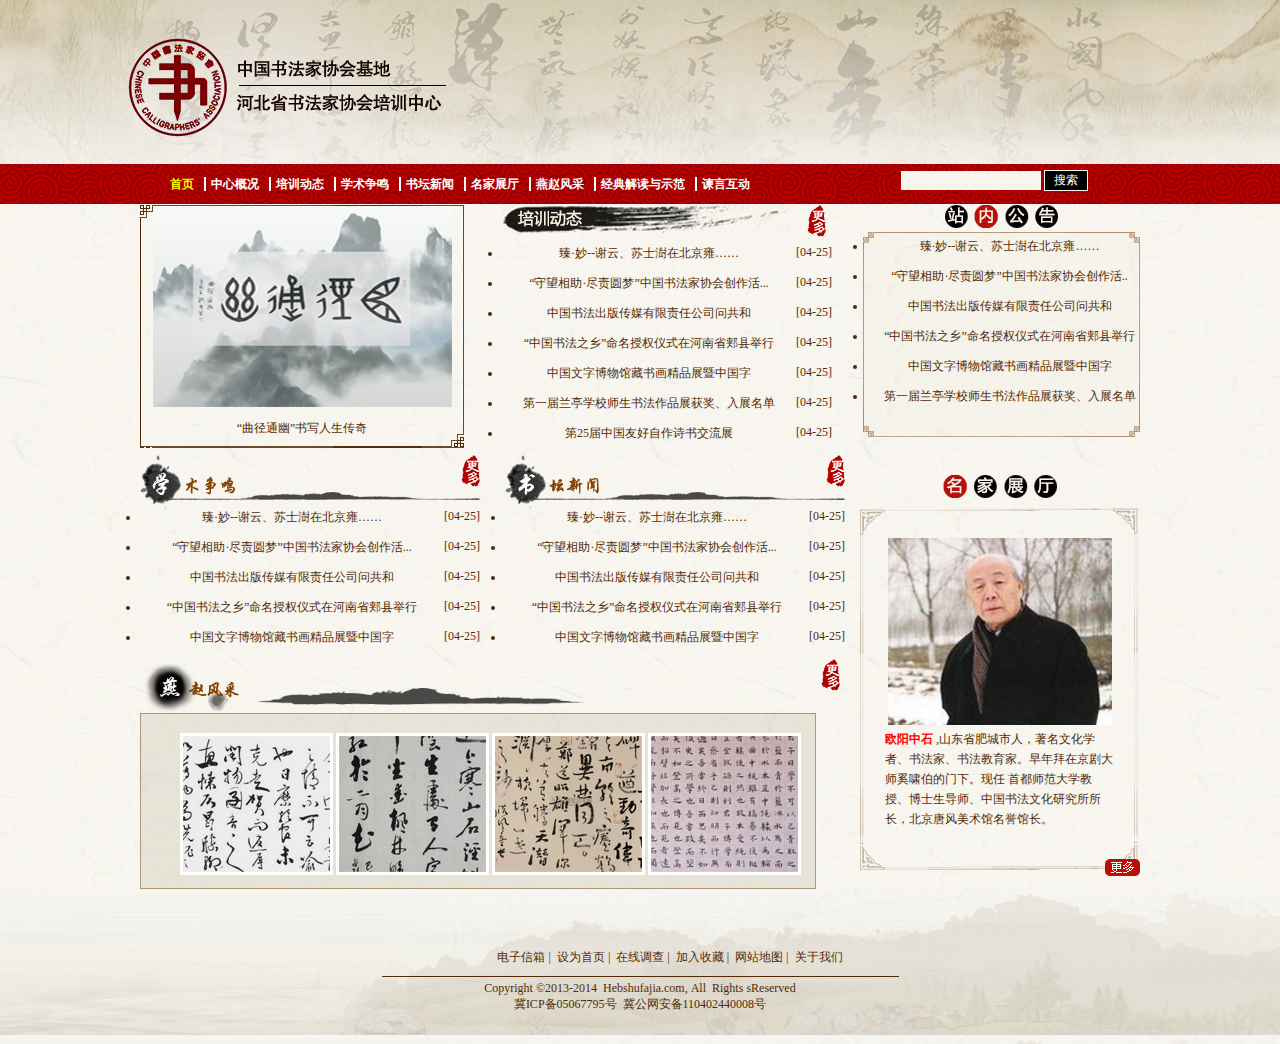
<file: index.html>
<!DOCTYPE html>
<html>
<head>
	<meta charset="utf-8">
	<link rel="stylesheet" type="text/css" href="style.css">
	<title>网站首页</title>
</head>
<body>
	<!--页头部分-->
	<div id="header">
		<!--logo图片-->
		<div id="banner">
			<img src="images/logo.png" id="logo">
		</div>
		<!--导航栏和搜索框-->
		<div id="nav">
			<div class="nav_body">
				<!--导航栏-->
				<div class="nav_content">
					<li class="cli"><a href="#" id="nav_index">首页</a></li>
					<li class="cli"><a href="#" class="thr">中心概况</a></li>
					<li class="cli"><a href="#" class="thr">培训动态</a></li>
					<li class="cli"><a href="#" class="thr">学术争鸣</a></li>
					<li class="cli"><a href="#" class="thr">书坛新闻</a></li>
					<li class="cli"><a href="#" class="thr">名家展厅</a></li>
					<li class="cli"><a href="#" class="thr">燕赵风采</a></li>
					<li class="cli"><a href="#" class="thr">经典解读与示范</a></li>
					<li class="cli"><a href="#" class="thr">谏言互动</a></li>
				</div>
				<!--搜索框-->
				<div class="nav_search">
					<input type="text" name="search" id="search1">
					<input type="button" name="search" value="搜索" id="search2">
				</div>
			</div>
		</div>
	</div>
	<!--页面主体部分-->
	<div id="zhuti">
	  <div id="content-top">
	    <div class="news_pic">
	      <div class="news_image">
	        <img src="images/news.jpg"/>
	      </div>
	      <div class="news_text">“曲径通幽”书写人生传奇</div>
	      </div>
	    <div class="news_list">
	      <div class="peixundongtai">
	        <span class="more"><a href="#"><img src="images/more.png"/></a></span>
	      </div>
	      <ul>
	        <li><a href="#">臻·妙--谢云、苏士澍在北京雍……</a><span class="date">[04-25]</span></li>
	        <li><a href="#">“守望相助·尽责圆梦”中国书法家协会创作活...</a><span class="date">[04-25]</span></li>
	        <li><a href="#">中国书法出版传媒有限责任公司问共和</a><span class="date">[04-25]</span></li>
	        <li><a href="#">“中国书法之乡”命名授权仪式在河南省郏县举行</a><span class="date">[04-25]</span></li>
	        <li><a href="#">中国文字博物馆藏书画精品展暨中国字</a><span class="date">[04-25]</span></li>
	        <li><a href="#">第一届兰亭学校师生书法作品展获奖、入展名单</a><span class="date">[04-25]</span></li>
	        <li><a href="#">第25届中国友好自作诗书交流展</a><span class="date">[04-25]</span></li>
	      </ul>
	    </div>
	    <div class="news_announce">
	      <img src="images/board.png"/>
	      <ul>
	        <li><a href="#">臻·妙--谢云、苏士澍在北京雍……</a></li>
	        <li><a href="#">“守望相助·尽责圆梦”中国书法家协会创作活..</a></li>
	        <li><a href="#">中国书法出版传媒有限责任公司问共和</a></li>
	        <li><a href="#">“中国书法之乡”命名授权仪式在河南省郏县举行</a></li>
	        <li><a href="#">中国文字博物馆藏书画精品展暨中国字</a></li>
	        <li><a href="#">第一届兰亭学校师生书法作品展获奖、入展名单</a></li>
	      </ul>
	        </div>
	      </div>
	      <div id="content_bottom_left">
	        <div id="academic">
	          <div class="academic_image">
	            <span class="more"><a href="#"><img src="images/more.png"/></a></span>
	          </div>
	          <ul>
	            <li><a href="#">臻·妙--谢云、苏士澍在北京雍……</a><span class="date">[04-25]</span></li>
	            <li><a href="#">“守望相助·尽责圆梦”中国书法家协会创作活...</a><span class="date">[04-25]</span></li>
	            <li><a href="#">中国书法出版传媒有限责任公司问共和</a><span class="date">[04-25]</span></li>
	            <li><a href="#">“中国书法之乡”命名授权仪式在河南省郏县举行</a><span class="date">[04-25]</span></li>
	            <li><a href="#">中国文字博物馆藏书画精品展暨中国字</a><span class="date">[04-25]</span></li>
	          </ul>
	        </div>
	      <div id="book_news">
	        <div class="book_news_image">
	          <span class="more"><a href="#"><img src="images/more.png"/></a></span>
	        </div>
	        <ul>
	         <li><a href="#">臻·妙--谢云、苏士澍在北京雍……</a><span class="date">[04-25]</span></li>
	         <li><a href="#">“守望相助·尽责圆梦”中国书法家协会创作活...</a><span class="date">[04-25]</span></li>
	         <li><a href="#">中国书法出版传媒有限责任公司问共和</a><span class="date">[04-25]</span></li>
	         <li><a href="#">“中国书法之乡”命名授权仪式在河南省郏县举行</a><span class="date">[04-25]</span></li>
	         <li><a href="#">中国文字博物馆藏书画精品展暨中国字</a><span class="date">[04-25]</span></li>
	        </ul>
	      </div>
	      <div id="fengcai">
	        <div class="fengcai_image">
	          <span class="more"><a href="#"><img src="images/more.png"/></a></span>
	        </div>
	        <div class="fourpictures">
	          <a href="#"><img src="images/fengcai1.jpg"/></a>
	          <a href="#"><img src="images/fengcai2.jpg"/></a>
	          <a href="#"><img src="images/fengcai3.jpg"/></a>
	          <a href="#"><img src="images/fengcai4.jpg"/></a>
	        </div>
	      </div>
	    </div>
	    <div id="content_bottom_right">
	      <div class="mingjiazhanting"><img src="images/show.png"/></div>
	        <div class="mingjia">
	          <img src="images/mingjia.jpg"/>
	          <p>
	            <span class="person">欧阳中石</span>
	            ,山东省肥城市人，著名文化学者、书法家、书法教育家。早年拜在京剧大师奚啸伯的门下。现任 首都师范大学教授、博士生导师、中国书法文化研究所所长，北京唐风美术馆名誉馆长。
	          </p>
	          <span class="view"><a href="#"><img src="images/view.png"/></a></span>
	        </div>
	   </div>
	</div>
	    <!--页脚部分-->
	    <div id="footer">
	      <div class="youqinglianjie">
	        <a href="#">电子信箱</a>&nbsp;|&nbsp;
	        <a href="#">设为首页</a>&nbsp;|&nbsp;
	        <a href="#">在线调查</a>&nbsp;|&nbsp;
	        <a href="#">加入收藏</a>&nbsp;|&nbsp;
	        <a href="#">网站地图</a>&nbsp;|&nbsp;
	        <a href="#">关于我们</a>
	      </div>
	      <div class="fengexian">
	        <img src="images/line.jpg"/>
	      </div>
	      Copyright &copy;2013-2014&nbsp; Hebshufajia.com,&nbsp;All&nbsp; Rights&nbsp;sReserved  <br/>
	      冀ICP备05067795号 &nbsp;冀公网安备110402440008号
	    </div>
</body>
</html>
</file>
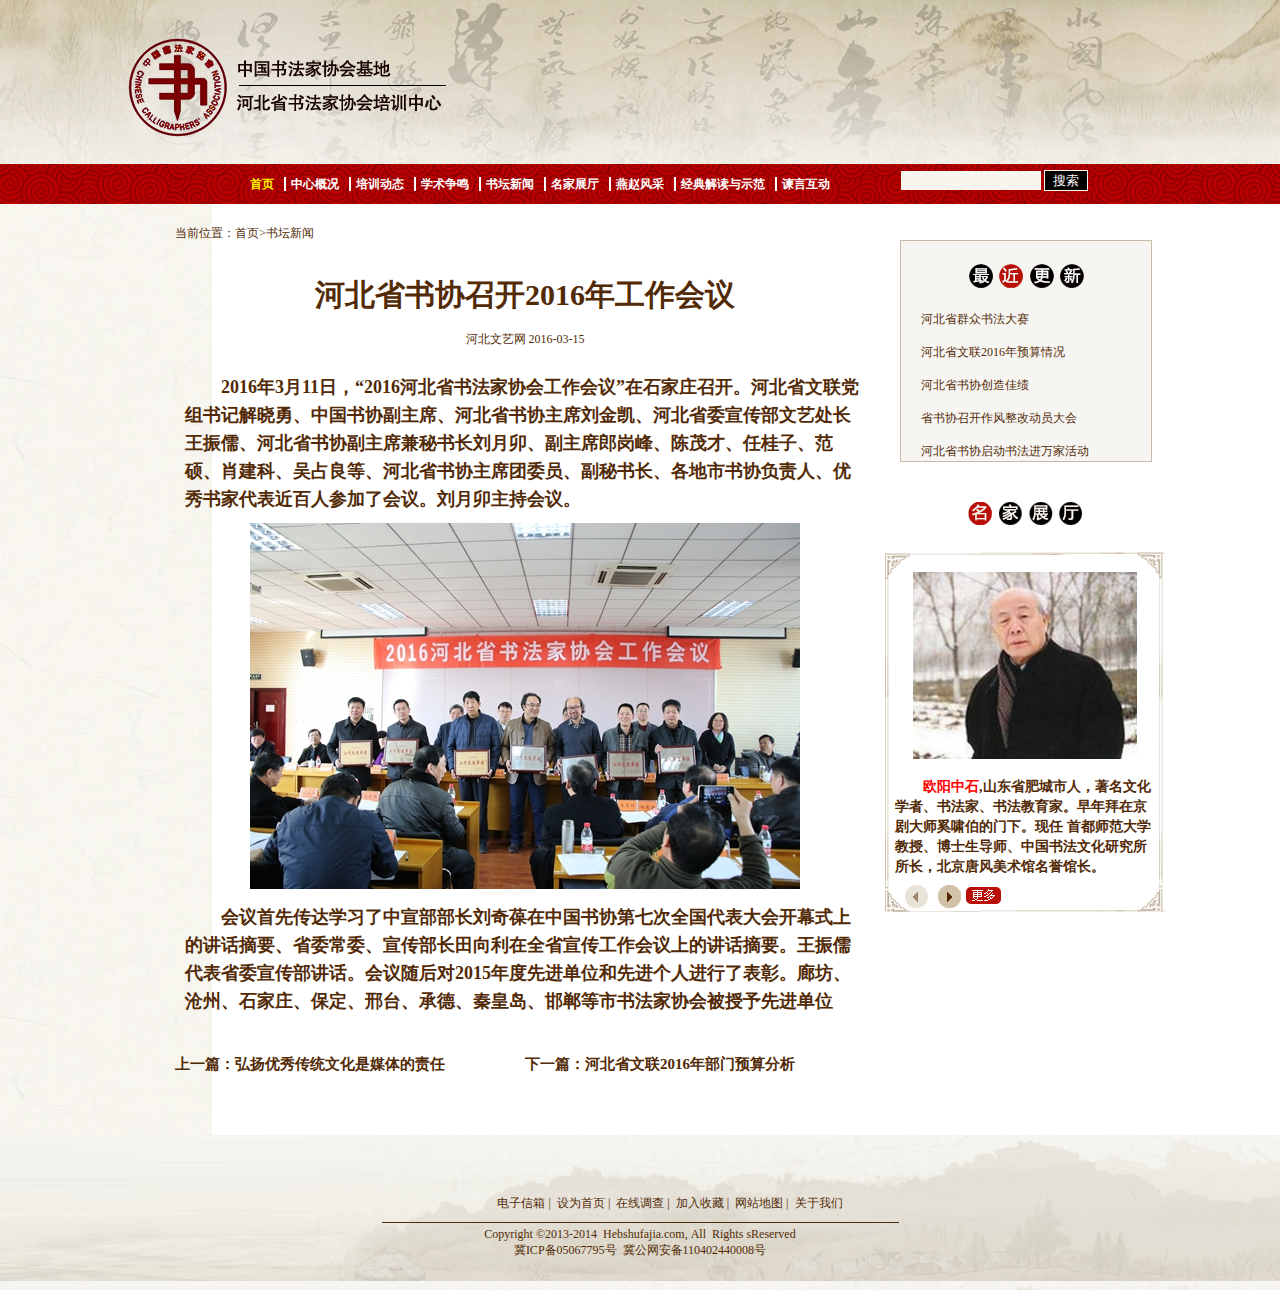
<file: content.html>
<!DOCTYPE html>
<html>
<head>
	<meta charset="utf-8">
	<link rel="stylesheet" type="text/css" href="css/content.css">
	<title></title>
</head>
<body>
	<!--页头部分-->
	<div id="header">
		<!--logo图片-->
		<div id="banner">
			<img src="images/logo.png" id="logo">
		</div>
		<!--导航栏和搜索框-->
		<div id="nav">
			<div class="nav_body">
				<!--导航栏-->
				<div class="nav_content">
					<li class="cli"><a href="#" id="nav_index">首页</a></li>
					<li class="cli"><a href="#" class="thr">中心概况</a></li>
					<li class="cli"><a href="#" class="thr">培训动态</a></li>
					<li class="cli"><a href="#" class="thr">学术争鸣</a></li>
					<li class="cli"><a href="#" class="thr">书坛新闻</a></li>
					<li class="cli"><a href="#" class="thr">名家展厅</a></li>
					<li class="cli"><a href="#" class="thr">燕赵风采</a></li>
					<li class="cli"><a href="#" class="thr">经典解读与示范</a></li>
					<li class="cli"><a href="#" class="thr">谏言互动</a></li>
				</div>
				<!--搜索框-->
				<div class="nav_search">
					<input type="text" name="search" id="search1">
					<input type="button" name="search" value="搜索" id="search2">
				</div>
			</div>
		</div>
	</div>
	<!--页面主体部分-->
	<div id="content">
	<div class="content_left">
		<div class="content_left_top">
			<p class="weizhi">当前位置：<a href="#">首页</a>><a href="#">书坛新闻</a></p>
		</div>
		<div class="content_left_center">
			<h1 class="biaoti">河北省书协召开2016年工作会议</h1>
			<br>
			<hr>
			<span class="wenyi">河北文艺网&nbsp;2016-03-15</span>
			<br><br>
			<p>2016年3月11日，“2016河北省书法家协会工作会议”在石家庄召开。河北省文联党组书记解晓勇、中国书协副主席、河北省书协主席刘金凯、河北省委宣传部文艺处长王振儒、河北省书协副主席兼秘书长刘月卯、副主席郎岗峰、陈茂才、任桂子、范硕、肖建科、吴占良等、河北省书协主席团委员、副秘书长、各地市书协负责人、优秀书家代表近百人参加了会议。刘月卯主持会议。</p>
			<img src="images/huiyi.jpg">
			<p>会议首先传达学习了中宣部部长刘奇葆在中国书协第七次全国代表大会开幕式上的讲话摘要、省委常委、宣传部长田向利在全省宣传工作会议上的讲话摘要。王振儒代表省委宣传部讲话。会议随后对2015年度先进单位和先进个人进行了表彰。廊坊、沧州、石家庄、保定、邢台、承德、秦皇岛、邯郸等市书法家协会被授予先进单位</p>
			<br><hr>
		</div>
		<div class="content_left_footer">
			<a href="#" class="shangyipian">上一篇：弘扬优秀传统文化是媒体的责任</a>
			<a href="#" class="xiayipian">下一篇：河北省文联2016年部门预算分析</a>
		</div>
	</div>
	<div class="content_right">
		<div class="content_right_top">
		<img src="images/news.png">
		<p><a href="#">河北省群众书法大赛</a></p>
    	<p><a href="#">河北省文联2016年预算情况</a></p>
    	<p><a href="#">河北省书协创造佳绩</a></p>
    	<p><a href="#">省书协召开作风整改动员大会</a></p>
    	<p><a href="#">河北省书协启动书法进万家活动</a></p>
		</div>
		<div class="content_right_center">
			<img src="images/show.png">
		</div>
		<div class="content_right_footer">
			<div class="mingjia"><img src="images/mingjia.jpg"></div>
			<p><span class="mingzi">欧阳中石</span>,山东省肥城市人，著名文化学者、书法家、书法教育家。早年拜在京剧大师奚啸伯的门下。现任 首都师范大学教授、博士生导师、中国书法文化研究所所长，北京唐风美术馆名誉馆长。</p>
			<div class="zuo"><a href="#"><img src="images/before.png"></a></div>
			<div class="you"><a href="#"><img src="images/next1.png"></a></div>
			<div class="gengduo"><a href="#"><img src="images/view.png"></a></div>
		</div>
	</div>
</div>
	    <!--页脚部分-->
	    <div id="footer">
	      <div class="youqinglianjie">
	        <a href="#">电子信箱</a>&nbsp;|&nbsp;
	        <a href="#">设为首页</a>&nbsp;|&nbsp;
	        <a href="#">在线调查</a>&nbsp;|&nbsp;
	        <a href="#">加入收藏</a>&nbsp;|&nbsp;
	        <a href="#">网站地图</a>&nbsp;|&nbsp;
	        <a href="#">关于我们</a>
	      </div>
	      <div class="fengexian">
	        <img src="images/line.jpg"/>
	      </div>
	      Copyright &copy;2013-2014&nbsp; Hebshufajia.com,&nbsp;All&nbsp; Rights&nbsp;sReserved  <br/>
	      冀ICP备05067795号 &nbsp;冀公网安备110402440008号
	    </div>
</body>
</html>
</file>
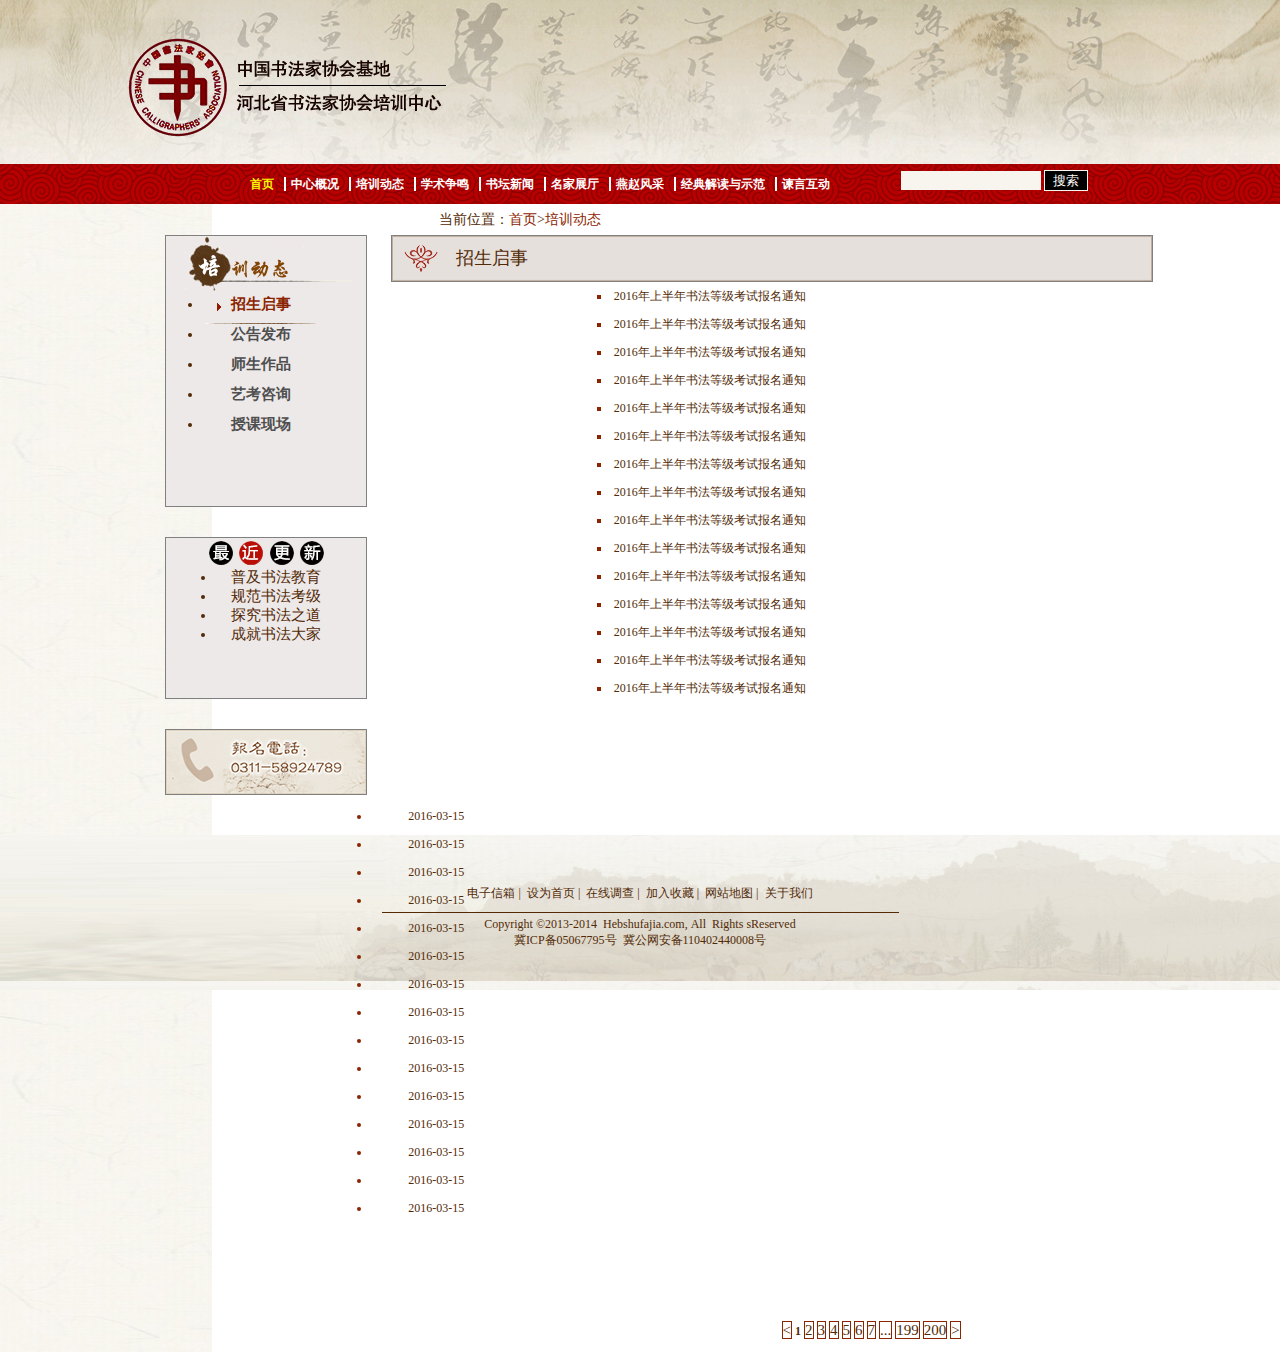
<file: list.html>
<!DOCTYPE html>
<html>
<head>
	<meta charset="utf-8">
	<link rel="stylesheet" type="text/css" href="css/list.css">
	<title></title>
</head>
<body>
	<!--页头部分-->
	<div id="header">
		<!--logo图片-->
		<div id="banner">
			<img src="images/logo.png" id="logo">
		</div>
		<!--导航栏和搜索框-->
		<div id="nav">
			<div class="nav_body">
				<!--导航栏-->
				<div class="nav_content">
					<li class="cli"><a href="#" id="nav_index">首页</a></li>
					<li class="cli"><a href="#" class="thr">中心概况</a></li>
					<li class="cli"><a href="#" class="thr">培训动态</a></li>
					<li class="cli"><a href="#" class="thr">学术争鸣</a></li>
					<li class="cli"><a href="#" class="thr">书坛新闻</a></li>
					<li class="cli"><a href="#" class="thr">名家展厅</a></li>
					<li class="cli"><a href="#" class="thr">燕赵风采</a></li>
					<li class="cli"><a href="#" class="thr">经典解读与示范</a></li>
					<li class="cli"><a href="#" class="thr">谏言互动</a></li>
				</div>
				<!--搜索框-->
				<div class="nav_search">
					<input type="text" name="search" id="search1">
					<input type="button" name="search" value="搜索" id="search2">
				</div>
			</div>
		</div>
	</div>
	<!--页面主体部分-->
			<div id="content">
			<div id="blank"><p>当前位置：<a href="#">首页</a>><a href="#">培训动态</a></p></div>
			<div id="left">
				<div id="first">
					<img src="images/pxdt.png"/>
					<div id="firstlist">
						<ul align="center">
							<li><b><div id="student"><a href="#">招生启事</a></div></b></li>
							<li><b><a href="#">公告发布</a></b></li>
							<li><b><a href="#">师生作品</a></b></li>
							<li><b><a href="#">艺考咨询</a></b></li>
							<li><b><a href="#">授课现场</a></b></li>
						</ul>
					</div>
				</div>
				<div id="second">
					<div id="secondpic">
						<img src="images/news.png"/>
					</div>
					<div id="secondlist">
						<ul>
							<li><a href="#">普及书法教育</a></li>
							<li><a href="#">规范书法考级</a></li>
							<li><a href="#">探究书法之道</a></li>
							<li><a href="#">成就书法大家</a></li>
						</ul>
					</div>
				</div>
				<div id="third">
					<img src="images/tel.gif"/>
				</div>
			</div>
			<div id="right">
				<div id="rtop"><div id="word">招生启事</div></div>
				<div id="rcenter">
					<div id="list1">
						<ul>
							<li><a href="#">2016年上半年书法等级考试报名通知</a></li>
							<li><a href="#">2016年上半年书法等级考试报名通知</a></li>
							<li><a href="#">2016年上半年书法等级考试报名通知</a></li>
							<li><a href="#">2016年上半年书法等级考试报名通知</a></li>
							<li><a href="#">2016年上半年书法等级考试报名通知</a></li>
							<li><a href="#">2016年上半年书法等级考试报名通知</a></li>
							<li><a href="#">2016年上半年书法等级考试报名通知</a></li>
							<li><a href="#">2016年上半年书法等级考试报名通知</a></li>
							<li><a href="#">2016年上半年书法等级考试报名通知</a></li>
							<li><a href="#">2016年上半年书法等级考试报名通知</a></li>
							<li><a href="#">2016年上半年书法等级考试报名通知</a></li>
							<li><a href="#">2016年上半年书法等级考试报名通知</a></li>
							<li><a href="#">2016年上半年书法等级考试报名通知</a></li>
							<li><a href="#">2016年上半年书法等级考试报名通知</a></li>
							<li><a href="#">2016年上半年书法等级考试报名通知</a></li>
						</ul>
					</div>
					<div id="list2">
						<ul>
							<li><a href="#">2016-03-15</a></li>
							<li><a href="#">2016-03-15</a></li>
							<li><a href="#">2016-03-15</a></li>
							<li><a href="#">2016-03-15</a></li>
							<li><a href="#">2016-03-15</a></li>
							<li><a href="#">2016-03-15</a></li>
							<li><a href="#">2016-03-15</a></li>
							<li><a href="#">2016-03-15</a></li>
							<li><a href="#">2016-03-15</a></li>
							<li><a href="#">2016-03-15</a></li>
							<li><a href="#">2016-03-15</a></li>
							<li><a href="#">2016-03-15</a></li>
							<li><a href="#">2016-03-15</a></li>
							<li><a href="#">2016-03-15</a></li>
							<li><a href="#">2016-03-15</a></li>
						</ul>
					</div>
				</div>
				<div id="rbottom">
					<ul>
						<li><</li>      
						<b><a href="#">1</a></b>
						<li><a href="#">2</a></li>
						<li><a href="#">3</a></li>
						<li><a href="#">4</a></li>
						<li><a href="#">5</a></li>
						<li><a href="#">6</a></li>
						<li><a href="#">7</a></li>
						<li>...</li>
						<li><a href="#">199</a></li>
						<li><a href="#">200</a></li>
						<li>></li>
					</ul>
				</div>
			</div>
		</div>
<!--页脚部分-->
	    <div id="footer">
	      <div class="youqinglianjie">
	        <a href="#">电子信箱</a>&nbsp;|&nbsp;
	        <a href="#">设为首页</a>&nbsp;|&nbsp;
	        <a href="#">在线调查</a>&nbsp;|&nbsp;
	        <a href="#">加入收藏</a>&nbsp;|&nbsp;
	        <a href="#">网站地图</a>&nbsp;|&nbsp;
	        <a href="#">关于我们</a>
	      </div>
	      <div class="fengexian">
	        <img src="images/line.jpg"/>
	      </div>
	      Copyright &copy;2013-2014&nbsp; Hebshufajia.com,&nbsp;All&nbsp; Rights&nbsp;sReserved  <br/>
	      冀ICP备05067795号 &nbsp;冀公网安备110402440008号
	    </div>
</body>
</html>
</file>
<file: style.css>
﻿*{
	text-align: center;
	font-size:12px;
	color:#522a06;
	padding:0px;
	margin:0px;
	border:0px;
	font-family:"宋体";
}
body{
	background-image:url(images/bodybg.gif);
}
a:link{
	text-decoration:none;
	color:#522a06;
}
a:hover{
	text-decoration:underline;
}
#header{
	height:205px;
	background-image:url(images/bg.gif);
	background-repeat:no-repeat;
	background-position:50% 0%;
}
#banner{
	width:1000px;
	height:164px;
	position:center;
}
#logo{
	position:absolute;
	top:38px;
	left:10%;
}
#nav{
	height:40px;
	background-image:url(images/nav.jpg);
	background-repeat:no-repeat;
}
.nav_body{
	width:1000px;
	position:center;
}
.nav_content{
	width:800px;
	font-weight:bold;
	color:#fff;
}
.cli{
	float:left;
	list-style-type:none;
	padding-left:10px;
}
.thr{
	border-left:2px solid white;
	padding-left:5px;
	height:40px;
	line-height:40px;
	color:white;
}
.thr:link{
	text-decoration:none;
	color:white;
}
.thr:visited{
	text-decoration:none;
}
.thr:hover{
	color:#f9f603;
	text-decoration:underline;
}
.thr:active{
	text-decoration:none;
}
#nav_index{
	color:#f9f603;
	margin-left:160px;
	height:40px;
	line-height:40px;
	text-decoration:none;
}
.nav_search{
	position: absolute;
	right:15%;
	top:170px;
}
#search1{
	width:140px;
	height:19px;
	background-color:#f8f5ee;
}
#search2{
	width:44px;
	height:21px;
	background-color:#000;
	color:#fff;
	border:1px solid #f8f5ee;
}
#zhuti{
	width:1000px;
	clear:both;
	margin:auto;
}
#content_top{
	overflow:hidden;
}
#content_bottom_left{
	width:715px;
	float:left;
}
#content_bottom_right{
	width:280px;
	padding-top:20px;
	float:right;
}
.news_pic{
	width:324px;
	height:243px;
	background:url(images/news_bg.png);
	float:left;
	
}
.news_pic .news_image{
	width:300px;
	height:200px;
	margin:2px auto;
	padding:auto;
}
.news_pic .news_text{
	width:300px;
	height:22px;
	margin:10px auto;
	padding-top:3px;
}
.news_list{
	width:330px;
	margin-left:38px;
	float:left;

}
.news_list li{
	height:30px;
}
.peixundongtai{
	background:url(images/change.png) no-repeat;
	width:324px;
	height:40px;
}
.more{
	float:right;
}
.date{
	float:right;
}
.news_announce{
	width:277px;
	float:right;
	padding-left:6px;
}
.news_announce ul{
	width:285px;
	height:210px;
	background:url(images/board_bg.png) no-repeat;
	padding-top:6px;
	padding-left:4px;
}
.news_announce li{
	height:30px;
}
#academic{
	width:340px;
	float:left;
}
.academic_image{
	background:url(images/academic.png);
	height:54px;
}
#academic li{
	height:30px;
}
#book_news{
	width:340px;
	padding-left:25px;
	float:left;
}
.book_news_image{
	background:url(images/book_news.png);
	height:54px;
}
#book_news li{
	height:30px;
}
#fengcai{
	width:700px;
	clear:both;
}
.fengcai_image{
	background:url(images/fengcai_bg1.png) no-repeat;
	height:54px;
}
.fourpictures{
	height:136px;
	padding:20px;
	background:url(images/fengcai_bg2.png) no-repeat;
}
#content_bottom_right{
	height:400px;
}
.mingjiazhanting{
	margin-top:0px;
	height:23px;
}
.mingjia{
	background:url(images/show_bg.png) no-repeat;
	margin-top:10px;
	height:370px;
}
.mingjia img{
	padding-top:30px;
}
.person{
	color:red;
	font-weight:bold;
}
#content_bottom_right p{
	width:230px;
	padding-left:25px;
	line-height:20px;
	text-align:left;
}
.view{
	float:right;
}
#footer{
	padding-top:50px;
	height:105px;
	clear:both;
	background:url(images/foot.gif);
}
.youqinglianjie{
	margin-left:60px;
	padding-top:10px;
}
</file>
<file: css/content.css>
*{
	text-align: center;
	color:#522a06;
	padding:0px;
	margin:0px auto;
	border:0px;
	font-family:"宋体";
}
body{
	font-size:12px;
	background-image:url(../images/bodybg.gif);
	background-repeat: no-repeat;
}
a:link{
	text-decoration:none;
	color:#522a06;
}
a:hover{
	text-decoration:underline;
}
#header{
	height:205px;
	background-image:url(../images/bg.gif);
	background-repeat:no-repeat;
	background-position:50% 0%;
}
#banner{
	width:1000px;
	height:164px;
	position:center;
}
#logo{
	position:absolute;
	top:38px;
	left:10%;
}
#nav{
	height:40px;
	background-image:url(../images/nav.jpg);
	background-repeat:no-repeat;
}
.nav_body{
	width:1000px;
	position:center;
}
.nav_content{
	width:800px;
	font-weight:bold;
	color:#fff;
}
.cli{
	float:left;
	list-style-type:none;
	padding-left:10px;
}
.thr{
	border-left:2px solid white;
	padding-left:5px;
	height:40px;
	line-height:40px;
	color:white;
}
.thr:link{
	text-decoration:none;
	color:white;
}
.thr:visited{
	text-decoration:none;
}
.thr:hover{
	color:#f9f603;
	text-decoration:underline;
}
.thr:active{
	text-decoration:none;
}
#nav_index{
	color:#f9f603;
	height:40px;
	line-height:40px;
	text-decoration:none;
}
.nav_search{
	position: absolute;
	right:15%;
	top:170px;
}
#search1{
	width:140px;
	height:19px;
	background-color:#f8f5ee;
}
#search2{
	width:44px;
	height:21px;
	background-color:#000;
	color:#fff;
	border:1px solid #f8f5ee;
}
#content{
	background-position: center;
	width: 1000px;
	height: 900px;
	clear: left;
	margin-top: 10px;
}
.content_left{
	width: 700px;
	height: 900px;
	margin: 10px 5px 10px 35px;
	float: left;
}
.content_right{
	width:250px;
	height: 900px;
	margin: 5px;
	float: left; 
}
#footer{
	padding-top:50px;
	height:105px;
	clear:both;
	background:url(../images/foot.gif);
}
.content_left_top{
	width: 700px;
	height: 50px;

}
.content_left_center{
	width: 700px;
	height: 780px;

}
.content_left_footer{
	width: 700px;
	height: 50px;
}
.content_right_top{
	height: 200px;
	width:250px;
	margin:20px 100px 40px 0px;
	padding-top: 20px;
	background:url(../images/bg.png);
	border:1px solid #c9baa5;
    text-align: center;
    margin-left: 15px;
}
.content_right_top p{
	line-height: 18px;
	text-align: left;
	padding-left: 20px;
	padding-top: 15px;
}
.content_right_center{
	width: 250px;
	height: 50px;
	margin-left: 15px;
}
.content_right_footer{
	width: 280px;
	height: 360px;
	background-image: url(../images/show_bg.png);
}
.mingjia{
	width: 280px;
	height: 200px;
	padding-top: 20px;
}
.content_right_footer p{
	margin:5px 10px 0 10px;
	text-indent: 2em;
	font-size:14px;
	text-align: left;
	font-weight: bolder;
	line-height: 20px;
}
.zuo{float: left;margin-left: 20px;margin-top: 8px;}
.you{float: left;margin-top: 8px;}
.gengduo{float: left;margin-left: 5px;margin-top: 10px;}
.mingzi{color: red;font-weight: bolder;	font-size:14px;}
.weizhi{text-align: left;}
.biaoti{font-size: 30px;font-weight: bolder; }
.wenyi{text-align: center;}
.content_left_center p{
	line-height: 28px;
	padding:10px 10px 10px 10px;
	font-size:18px;
	text-indent: 2em;
	text-align: left;
	font-weight: bolder;
}
.shangyipian{
	font-weight: bolder;
	text-align: left;
	font-size: 15px;
	float: left;
}
.xiayipian{
	font-weight: bolder;
	text-align: right;
	font-size: 15px;
}
.youqinglianjie{
	margin-left:60px;
	padding-top:10px;
}
</file>
<file: css/list.css>
*{
	text-align: center;
	color:#522a06;
	padding:0px;
	margin:0px auto;
	border:0px;
	font-family:"宋体";
}
body{
	font-size:12px;
	background-image:url(../images/bodybg.gif);
	background-repeat: no-repeat;
}
a:link{
	text-decoration:none;
	color:#522a06;
}
a:hover{
	text-decoration:underline;
}
#header{
	height:205px;
	background-image:url(../images/bg.gif);
	background-repeat:no-repeat;
	background-position:50% 0%;
}
#banner{
	width:1000px;
	height:164px;
	position:center;
}
#logo{
	position:absolute;
	top:38px;
	left:10%;
}
#nav{
	height:40px;
	background-image:url(../images/nav.jpg);
	background-repeat:no-repeat;
}
.nav_body{
	width:1000px;
	position:center;
}
.nav_content{
	width:800px;
	font-weight:bold;
	color:#fff;
}
.cli{
	float:left;
	list-style-type:none;
	padding-left:10px;
}
.thr{
	border-left:2px solid white;
	padding-left:5px;
	height:40px;
	line-height:40px;
	color:white;
}
.thr:link{
	text-decoration:none;
	color:white;
}
.thr:visited{
	text-decoration:none;
}
.thr:hover{
	color:#f9f603;
	text-decoration:underline;
}
.thr:active{
	text-decoration:none;
}
#nav_index{
	color:#f9f603;
	height:40px;
	line-height:40px;
	text-decoration:none;
}
.nav_search{
	position: absolute;
	right:15%;
	top:170px;
}
#search1{
	width:140px;
	height:19px;
	background-color:#f8f5ee;
}
#search2{
	width:44px;
	height:21px;
	background-color:#000;
	color:#fff;
	border:1px solid #f8f5ee;
}
#blank{
	width:75%;
	height:30px;
	margin:0px 0px 0px 0px;
	font-size:14px;
	line-height:30px;
	color:#8B2500;

}
#blank a:link{color:#8B2500;}
#blank a:visited{color:#8B2500;}
#blank a:hover{color:green;}
#blank a:active{color:red;}
#firstlist a:link{color:#4F4F4F;}
#firstlist a:visited{color:#4F4F4F;}
#firstlist a:hover{color:green;}
#firstlist a:active{color:red;}
#student a:link{color:#8B2500}
#student a:visited{color:#8B2500}
#student a:hover{color:green}
#student a:active{color:red}
#content{width:75%;margin:0px auto;}
#left{width:22%;height:600px;float:left;}
#right{width:77%;height:600px;float:left;}
#first{
	width:200px;
	height:270px;
	border:1px grey solid;
	color:#4F4F4F;
	background-color:#EEE9E9;
	font-size:15px;
}
#firstlist{
	width:120px;
	height:200px;
	margin-left:35px;
}
#first ul li{width:116px;height:30px;}
#student{
	background-image:url(../images/menubg.gif);
	background-repeat:no-repeat;
	color:#8B0000;
	width:116px;
	height:29px;
}
#second{
	margin-top:30px;
	width:200px;
	height:160px;
	border:1px grey solid;
	color:#8B2500;
	background-color:#EEE9E9;
	font-size:15px;
}
#secondpic{width:200px;height:30px;}
#secondlist{
	width:120px;
	height:200px;
	margin-left:50px;
}
#third{
	margin-top:30px;
	width:200px;
	height:64px;
	border:1px grey solid;
}
#rtop{
	width:760px;
	height:45px;
	border:1px grey solid;
	background-color:#EEE9E9;
	background-image:url(../images/listtitle.png);
	background-repeat:no-repeat;
	margin-left:20px;
	color:#8B0000;
	font-size:18px;
}
#word{
	width:100px;height:30px;
	margin-left:50px;
	margin-top:10px;
}
#list1 li{
	line-height:28px;
	list-style-type:square;
	list-style-position:inside;
	color:#8B2500;
}
#list2 li{line-height:28px;color:#8B2500;}
#list1{
	width:620px;
	height:520px;
	float:left;
	margin-left:20px;
}
#list2{
	float:left;
	width:130px;
	height:520px;
}
#rbottom{
	float:left;
	width:500px;
	height:30px;
	margin-left:250px;
	color:#8B2500;
}
#rbottom li{
	display:inline;
	width:50px;
	height:30px;
	border:1px #8B2500 solid;
	font-size:15px;
}
#footer{
	padding-top:50px;
	height:105px;
	clear:both;
	background:url(../images/foot.gif);
}
</file>
